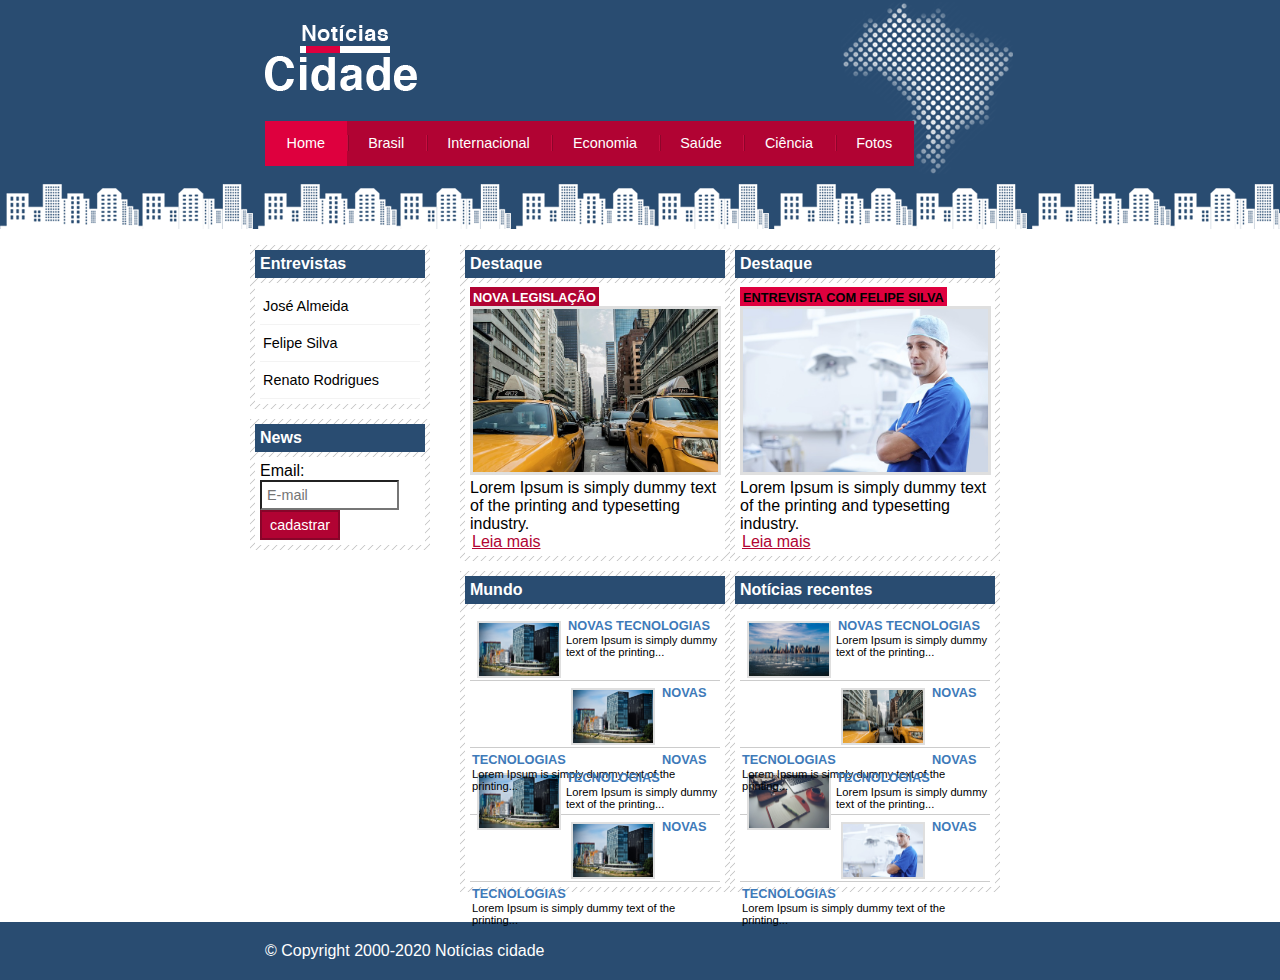
<file: index.html>
<!DOCTYPE html>
<html lang="pt-br">
    <head>
        <title>Notícias cidade - Seu site de notícias</title>
        <meta charset="utf-8">

        <link rel="stylesheet" type="text/css" href="css/estilo.css">
    </head>
    <body class="home">

        <div id="container">
            <!--Inicio topo-->
            <div id="topo">
                <h1 class="logo">Notícias Cidade</h1>
                <ul id="navegacao">
                    <li class="primeiro"><a id="home" href="index.html">Home</a></li>
                    <li><a id="brasil" href="brasil.html">Brasil</a></li>
                    <li><a id="internacional" href="#">Internacional</a></li>
                    <li><a id="economia" href="#">Economia</a></li>
                    <li><a id="saude" href="#">Saúde</a></li>
                    <li><a id="ciencia" href="#">Ciência</a></li>
                    <li><a id="fotos" href="fotos.html">Fotos</a></li>
                </ul>
            </div>
            <!--Fim topo-->

            <!--Inicio conteudo-->
            <div id="conteudo">
                <div id="primario">
                    <div class="caixa destaque">
                        <h2>Destaque</h2>
                        <div class="caixa-conteudo">
                            <h3>Nova Legislação</h3>
                            <img class="imagem-principal" src="imagens/taxi.jpg" width="100%">
                            <p>
                                Lorem Ipsum is simply dummy text of the printing and typesetting industry.
                            </p>
                            <a href="nova-legislacao.html">Leia mais</a>
                        </div>
                    </div>

                    <div class="caixa">
                        <h2>Mundo</h2>
                        <div class="caixa-conteudo">
                            <ul id="lista-noticias">
                                <li>
                                    <a href="">
                                        <img src="imagens/mundo.jpg" width="80">
                                        <h3>Novas Tecnologias</h3>
                                        <p>Lorem Ipsum is simply dummy text of the printing...</p>
                                    </a>
                                </li>

                                <li>
                                    <a href="">
                                        <img src="imagens/mundo.jpg" width="80">
                                        <h3>Novas Tecnologias</h3>
                                        <p>Lorem Ipsum is simply dummy text of the printing...</p>
                                    </a>
                                </li>

                                <li>
                                    <a href="">
                                        <img src="imagens/mundo.jpg" width="80">
                                        <h3>Novas Tecnologias</h3>
                                        <p>Lorem Ipsum is simply dummy text of the printing...</p>
                                    </a>
                                </li>

                                <li>
                                    <a href="">
                                        <img src="imagens/mundo.jpg" width="80">
                                        <h3>Novas Tecnologias</h3>
                                        <p>Lorem Ipsum is simply dummy text of the printing...</p>
                                    </a>
                                </li>

                            </ul>
                        </div>
                    </div>
                </div>

                <div id="secundario">
                    <div class="caixa entrevista">
                        <h2>Destaque</h2>
                        <div class="caixa-conteudo">
                            <h3>Entrevista com Felipe Silva</h3>
                            <img class="imagem-principal" src="imagens/doutor.jpg" width="100%">
                            <p>
                                Lorem Ipsum is simply dummy text of the printing and typesetting industry.
                            </p>
                            <a href="">Leia mais</a>
                        </div>
                    </div>

                    <div class="caixa">
                        <h2>Notícias recentes</h2>
                        <div class="caixa-conteudo">
                            <ul id="lista-noticias">
                                <li>
                                    <a href="">
                                        <img src="imagens/cidade.jpg" width="80">
                                        <h3>Novas Tecnologias</h3>
                                        <p>Lorem Ipsum is simply dummy text of the printing...</p>
                                    </a>
                                </li>

                                <li>
                                    <a href="">
                                        <img src="imagens/taxi.jpg" width="80">
                                        <h3>Novas Tecnologias</h3>
                                        <p>Lorem Ipsum is simply dummy text of the printing...</p>
                                    </a>
                                </li>

                                <li>
                                    <a href="">
                                        <img src="imagens/tecnologia.jpg" width="80">
                                        <h3>Novas Tecnologias</h3>
                                        <p>Lorem Ipsum is simply dummy text of the printing...</p>
                                    </a>
                                </li>

                                <li>
                                    <a href="">
                                        <img src="imagens/doutor.jpg" width="80">
                                        <h3>Novas Tecnologias</h3>
                                        <p>Lorem Ipsum is simply dummy text of the printing...</p>
                                    </a>
                                </li>
                                
                            </ul>
                        </div>
                    </div>

                </div>

                <!-- Inicio Lateral -->
                <div id="lateral">
                    <div class="caixa">
                        <h2>Entrevistas</h2>
                        <div class="caixa-conteudo">
                            <ul>
                                <li><a href="">José Almeida</a></li>
                                <li><a href="">Felipe Silva</a></li>
                                <li><a href="">Renato Rodrigues</a></li>
                            </ul>
                        </div>
                    </div>

                    <div class="caixa">
                        <h2>News</h2>
                        <div class="caixa-conteudo">
                            <form>
                                <div>
                                    <label for="email">Email:</label>
                                    <input type="text" name="email" id="email" placeholder="E-mail">
                                </div>
                                <div>
                                    <input class="submit" type="submit" value="cadastrar">
                                </div>
                            </form>
                        </div>
                    </div>
                </div>
                <!-- Fim Lateral -->
            </div>
            
        </div>

        <div id="container-rodape" style="clear: both;">
            <div id="rodape">
                &copy; Copyright 2000-2020 Notícias cidade
            </div>
        </div>

    </body>
</html>
</file>
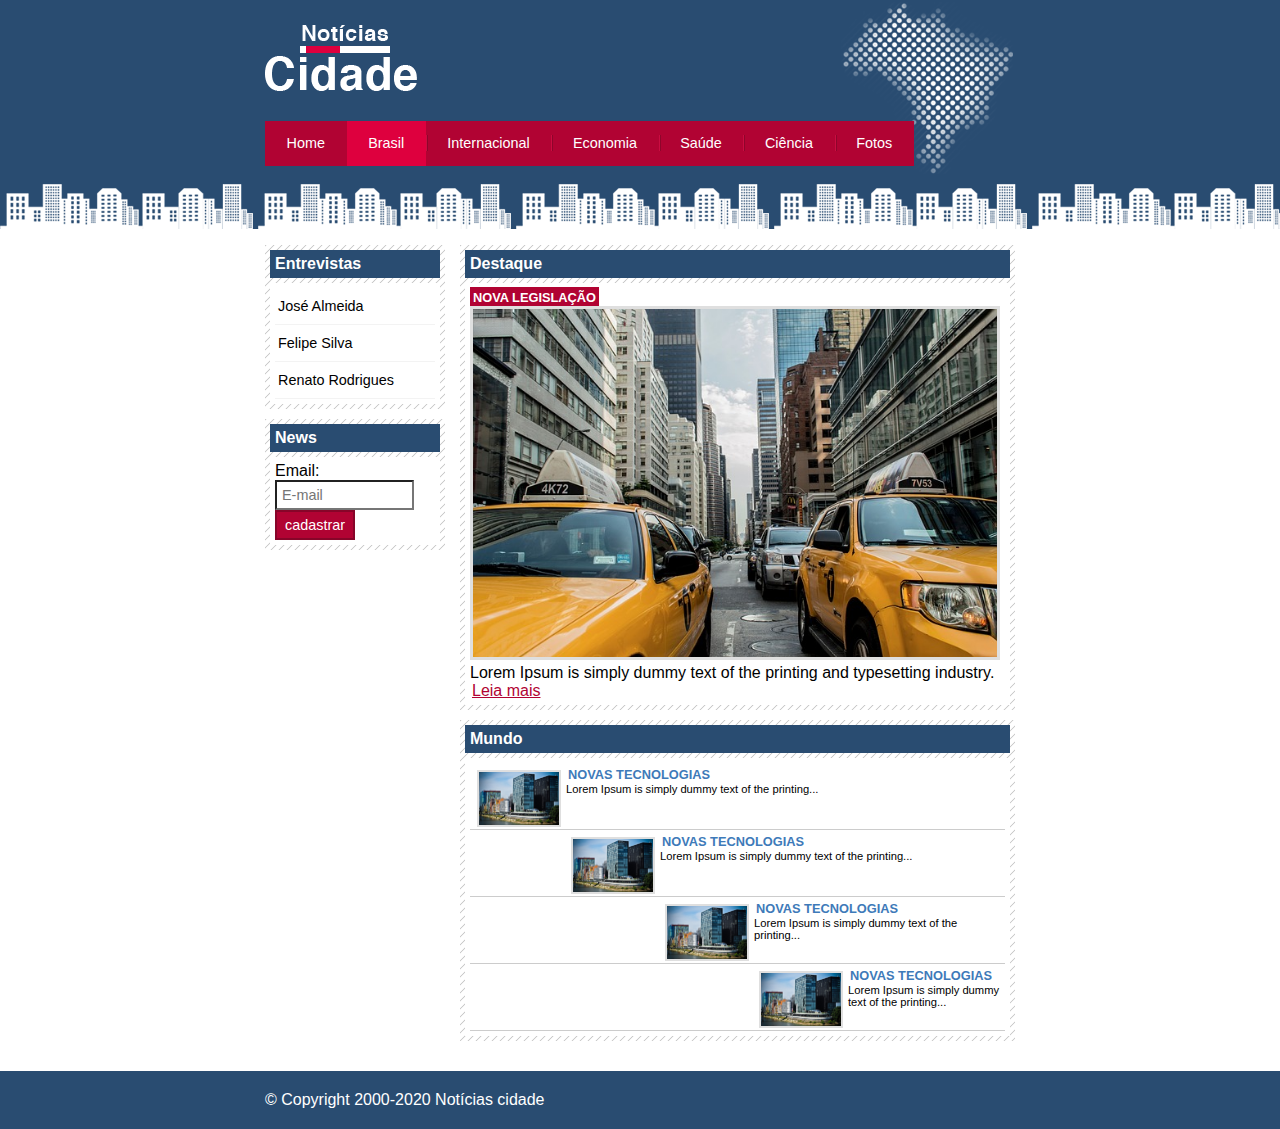
<file: brasil.html>
<!DOCTYPE html>
<html lang="pt-br">
    <head>
        <title>Notícias cidade - Seu site de notícias</title>
        <meta charset="utf-8">

        <link rel="stylesheet" type="text/css" href="css/estilo.css">
    </head>
    <body id="duas-colunas" class="brasil">

        <div id="container">
            <!--Inicio topo-->
            <div id="topo">
                <h1 class="logo">Notícias Cidade</h1>
                <ul id="navegacao">
                    <li class="primeiro"><a id="home" href="index.html">Home</a></li>
                    <li><a id="brasil" href="brasil.html">Brasil</a></li>
                    <li><a id="internacional" href="#">Internacional</a></li>
                    <li><a id="economia" href="#">Economia</a></li>
                    <li><a id="saude" href="#">Saúde</a></li>
                    <li><a id="ciencia" href="#">Ciência</a></li>
                    <li><a id="fotos" href="fotos.html">Fotos</a></li>
                </ul>
            </div>
            <!--Fim topo-->

            <!--Inicio conteudo-->
            <div id="conteudo">
                <div id="primario">
                    <div class="caixa destaque">
                        <h2>Destaque</h2>
                        <div class="caixa-conteudo">
                            <h3>Nova Legislação</h3>
                            <img class="imagem-principal" src="imagens/taxi.jpg" width="100%">
                            <p>
                                Lorem Ipsum is simply dummy text of the printing and typesetting industry.
                            </p>
                            <a href="">Leia mais</a>
                        </div>
                    </div>

                    <div class="caixa">
                        <h2>Mundo</h2>
                        <div class="caixa-conteudo">
                            <ul id="lista-noticias">
                                <li>
                                    <a href="">
                                        <img src="imagens/mundo.jpg" width="80">
                                        <h3>Novas Tecnologias</h3>
                                        <p>Lorem Ipsum is simply dummy text of the printing...</p>
                                    </a>
                                </li>

                                <li>
                                    <a href="">
                                        <img src="imagens/mundo.jpg" width="80">
                                        <h3>Novas Tecnologias</h3>
                                        <p>Lorem Ipsum is simply dummy text of the printing...</p>
                                    </a>
                                </li>

                                <li>
                                    <a href="">
                                        <img src="imagens/mundo.jpg" width="80">
                                        <h3>Novas Tecnologias</h3>
                                        <p>Lorem Ipsum is simply dummy text of the printing...</p>
                                    </a>
                                </li>

                                <li>
                                    <a href="">
                                        <img src="imagens/mundo.jpg" width="80">
                                        <h3>Novas Tecnologias</h3>
                                        <p>Lorem Ipsum is simply dummy text of the printing...</p>
                                    </a>
                                </li>

                            </ul>
                        </div>
                    </div>
                </div>

                <!-- Inicio Lateral -->
                <div id="lateral">
                    <div class="caixa">
                        <h2>Entrevistas</h2>
                        <div class="caixa-conteudo">
                            <ul>
                                <li><a href="">José Almeida</a></li>
                                <li><a href="">Felipe Silva</a></li>
                                <li><a href="">Renato Rodrigues</a></li>
                            </ul>
                        </div>
                    </div>

                    <div class="caixa">
                        <h2>News</h2>
                        <div class="caixa-conteudo">
                            <form>
                                <div>
                                    <label for="email">Email:</label>
                                    <input type="text" name="email" id="email" placeholder="E-mail">
                                </div>
                                <div>
                                    <input class="submit" type="submit" value="cadastrar">
                                </div>
                            </form>
                        </div>
                    </div>
                </div>
                <!-- Fim Lateral -->
            </div>
            
        </div>

        <div id="container-rodape" style="clear: both;">
            <div id="rodape">
                &copy; Copyright 2000-2020 Notícias cidade
            </div>
        </div>

    </body>
</html>
</file>
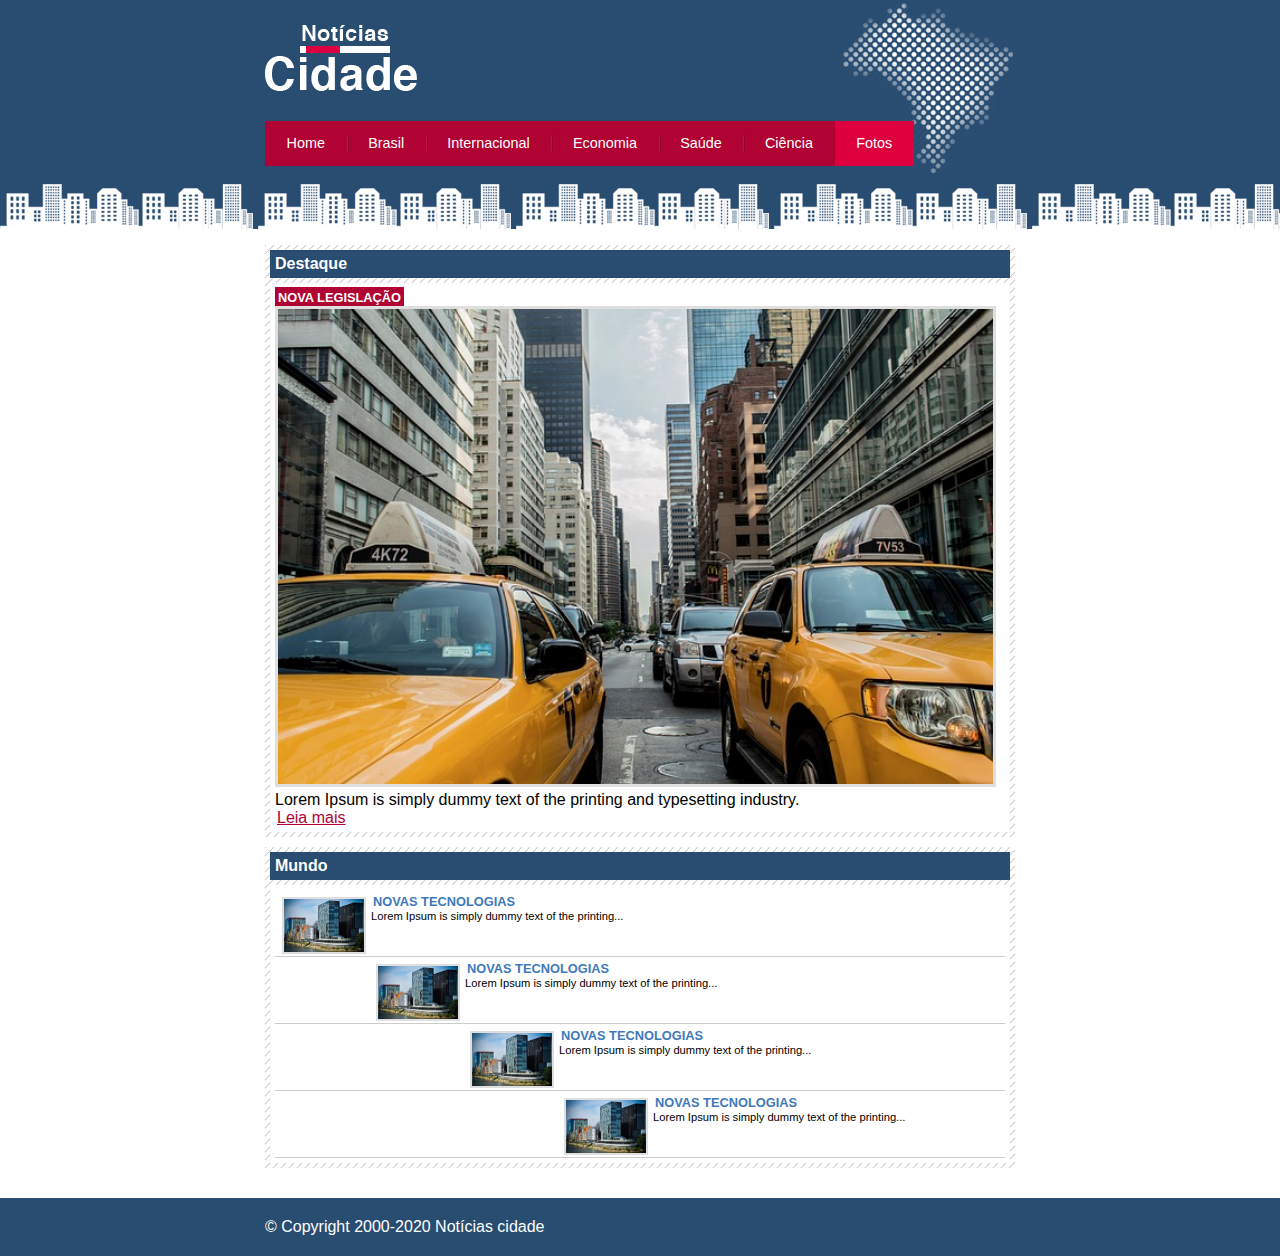
<file: fotos.html>
<!DOCTYPE html>
<html lang="pt-br">
    <head>
        <title>Notícias cidade - Seu site de notícias</title>
        <meta charset="utf-8">

        <link rel="stylesheet" type="text/css" href="css/estilo.css">
    </head>
    <body id="uma-coluna" class="fotos">

        <div id="container">
            <!--Inicio topo-->
            <div id="topo">
                <h1 class="logo">Notícias Cidade</h1>
                <ul id="navegacao">
                    <li class="primeiro"><a id="home" href="index.html">Home</a></li>
                    <li><a id="brasil" href="brasil.html">Brasil</a></li>
                    <li><a id="internacional" href="#">Internacional</a></li>
                    <li><a id="economia" href="#">Economia</a></li>
                    <li><a id="saude" href="#">Saúde</a></li>
                    <li><a id="ciencia" href="#">Ciência</a></li>
                    <li><a id="fotos" href="fotos.html">Fotos</a></li>
                </ul>
            </div>
            <!--Fim topo-->

            <!--Inicio conteudo-->
            <div id="conteudo">
                <div id="primario">
                    <div class="caixa destaque">
                        <h2>Destaque</h2>
                        <div class="caixa-conteudo">
                            <h3>Nova Legislação</h3>
                            <img class="imagem-principal" src="imagens/taxi.jpg" width="100%">
                            <p>
                                Lorem Ipsum is simply dummy text of the printing and typesetting industry.
                            </p>
                            <a href="">Leia mais</a>
                        </div>
                    </div>

                    <div class="caixa">
                        <h2>Mundo</h2>
                        <div class="caixa-conteudo">
                            <ul id="lista-noticias">
                                <li>
                                    <a href="">
                                        <img src="imagens/mundo.jpg" width="80">
                                        <h3>Novas Tecnologias</h3>
                                        <p>Lorem Ipsum is simply dummy text of the printing...</p>
                                    </a>
                                </li>

                                <li>
                                    <a href="">
                                        <img src="imagens/mundo.jpg" width="80">
                                        <h3>Novas Tecnologias</h3>
                                        <p>Lorem Ipsum is simply dummy text of the printing...</p>
                                    </a>
                                </li>

                                <li>
                                    <a href="">
                                        <img src="imagens/mundo.jpg" width="80">
                                        <h3>Novas Tecnologias</h3>
                                        <p>Lorem Ipsum is simply dummy text of the printing...</p>
                                    </a>
                                </li>

                                <li>
                                    <a href="">
                                        <img src="imagens/mundo.jpg" width="80">
                                        <h3>Novas Tecnologias</h3>
                                        <p>Lorem Ipsum is simply dummy text of the printing...</p>
                                    </a>
                                </li>

                            </ul>
                        </div>
                    </div>
                </div>
                
            </div>
            
        </div>

        <div id="container-rodape" style="clear: both;">
            <div id="rodape">
                &copy; Copyright 2000-2020 Notícias cidade
            </div>
        </div>

    </body>
</html>
</file>
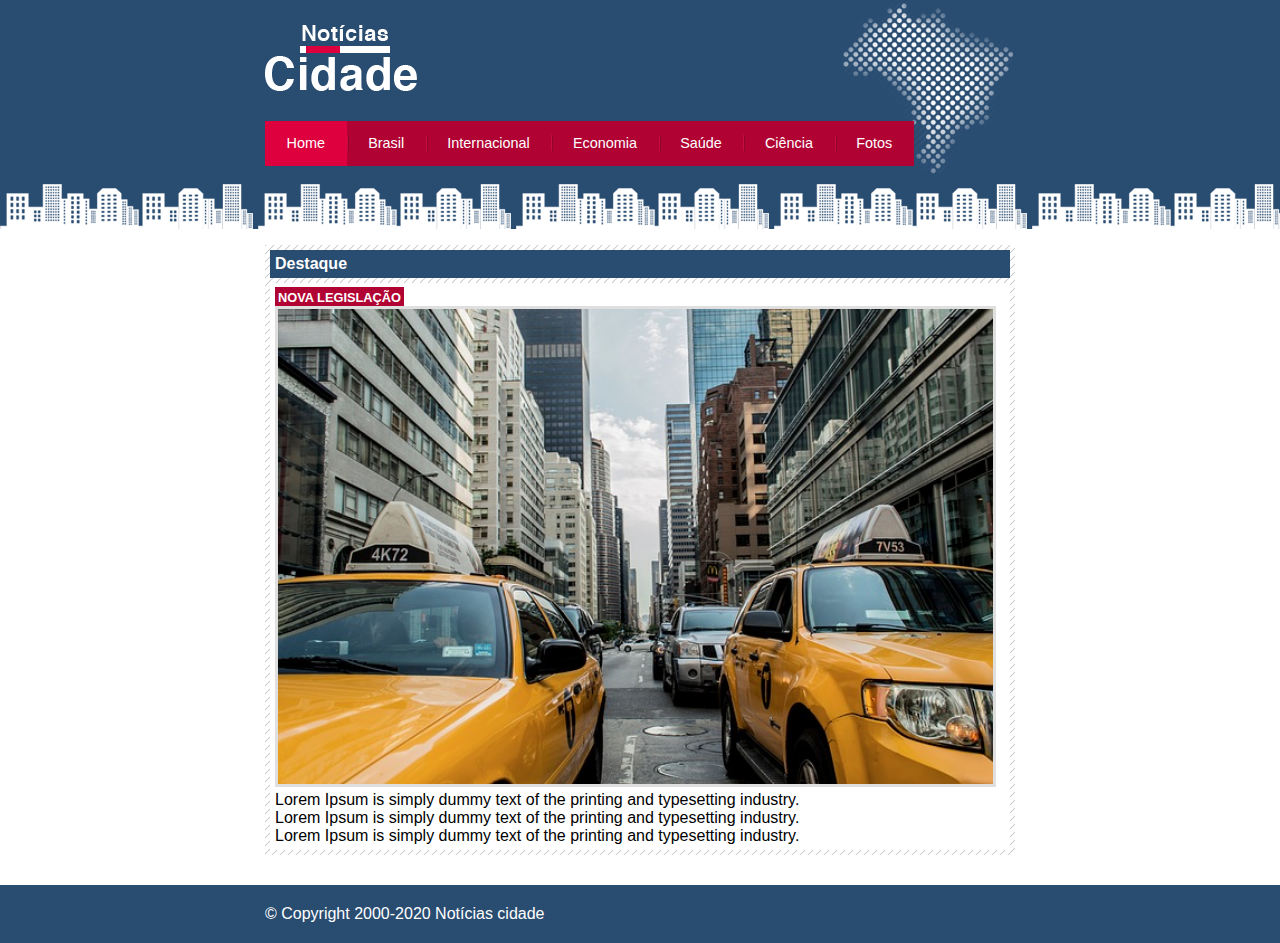
<file: nova-legislacao.html>
<!DOCTYPE html>
<html lang="pt-br">
    <head>
        <title>Notícias cidade - Seu site de notícias</title>
        <meta charset="utf-8">

        <link rel="stylesheet" type="text/css" href="css/estilo.css">
    </head>
    <body id="uma-coluna" class="home">

        <div id="container">
            <!--Inicio topo-->
            <div id="topo">
                <h1 class="logo">Notícias Cidade</h1>
                <ul id="navegacao">
                    <li class="primeiro"><a id="home" href="index.html">Home</a></li>
                    <li><a id="brasil" href="brasil.html">Brasil</a></li>
                    <li><a id="internacional" href="#">Internacional</a></li>
                    <li><a id="economia" href="#">Economia</a></li>
                    <li><a id="saude" href="#">Saúde</a></li>
                    <li><a id="ciencia" href="#">Ciência</a></li>
                    <li><a id="fotos" href="fotos.html">Fotos</a></li>
                </ul>
            </div>
            <!--Fim topo-->

            <!--Inicio conteudo-->
            <div id="conteudo">
                <div id="primario">
                    <div class="caixa destaque">
                        <h2>Destaque</h2>
                        <div class="caixa-conteudo">
                            <h3>Nova Legislação</h3>
                            <img class="imagem-principal" src="imagens/taxi.jpg" width="100%">
                            <p>
                                Lorem Ipsum is simply dummy text of the printing and typesetting industry.
                            </p>
                            <p>
                                Lorem Ipsum is simply dummy text of the printing and typesetting industry.
                            </p>
                            <p>
                                Lorem Ipsum is simply dummy text of the printing and typesetting industry.
                            </p>
                        </div>
                    </div>

                </div>
                
            </div>
            
        </div>

        <div id="container-rodape" style="clear: both;">
            <div id="rodape">
                &copy; Copyright 2000-2020 Notícias cidade
            </div>
        </div>

    </body>
</html>
</file>
<file: css/estilo.css>
*
{
    margin: 0;
    padding: 0;
}

body
{
    font-family: "Trebuchet MS", Helvetica, sans-serif;
    background: #fff url(../imagens/fundo.png) repeat-x;
}

#container
{
    width: 750px;
    margin: 0 auto;
}

#topo
{
    height: 150px;
    background: url(../imagens/detalhe-topo.png) no-repeat right top;
    padding-top: 25px;
}

.logo
{
    width: 152px;
    height: 66px;
    background: url(../imagens/logo.png) no-repeat center;
    text-indent: -3000px;
}

/*Barra de navegação*/
a:link, a:visited
{
    color: #b10333;
    padding: 2px;
}

a:hover
{
    color: #e50040;
}

ul
{
    margin: 0;
    padding: 0;
    list-style: none;
}

#topo ul
{
    margin-top: 30px;
    background: #b10333;
    float: left;
}

#topo ul li
{
    float: left;
}

#topo ul li a
{
    font-size: 0.9em;
    display: block;
    padding: 0.5em 1.5em;
    line-height: 2.1em;
    text-decoration: none;
    color: #fff;
    background: url(../imagens/divisor.png) no-repeat left center;
}

#topo ul .primeiro a
{
    background: none;
}

#topo ul a:hover
{
    color: #69001d;
}

body.home #navegacao a#home,
body.brasil #navegacao a#brasil,
body.internacional #navegacao a#internacional,
body.economia #navegacao a#economia,
body.saude #navegacao a#saude,
body.ciencia #navegacao a#ciencia,
body.fotos #navegacao a#fotos
{
    color: #fff;
    background: #de003e;
    cursor: text;
}


/* Configura layout de três colunas */
#conteudo
{
    margin-top: 60px;
    background: #f5f5f5;
}

#lateral
{
    width: 180px;
    float: left;
    margin: 0 0 20px -750px;
}

#primario
{
    width: 270px;
    float: left;
    margin: 0 0 20px 195px;
}

#duas-colunas #primario
{
    width: 555px;
}

#uma-coluna #primario
{
    width: 750px;
    margin: 0 0 20px 0;
}

#secundario
{
    width: 270px;
    float: left;
    margin: 0 0, 20px, 15px;
}

/* Caixa */
.caixa
{
    margin: 10px 0;
    padding: 5px;
    background: #f3f3f3 url(../imagens/fundo-caixa.png);
}

h2
{
    font-size: 1em;
    background: #294c71;
    color: #fff;
    padding: 5px;
}

.caixa-conteudo
{
    background: #fff;
    padding: 5px;
    margin-top: 5px;
}

/* Menus Laterais */
#lateral ul a
{
    font-size: 0.9em;
    padding: 3px;
    display: block;
    line-height: 30px;
    color: #000;
    text-decoration: none;
    border-bottom: 1px solid #f3f3f3;
}

#lateral ul a:hover
{
    background: #f9f9f9 url(../imagens/marcador.png) no-repeat left center;
    padding-left: 20px;
    color: #a1a1a1;
}

label
{
    display: block;
    cursor: pointer;
}

input
{
    padding: 5px;
    width: 125px;
    font-size: 0.9em;
    background-color: #fff;
}

input.submit
{
    width: 80px;
    color: #fff;
    background-color: #b10333;
    border: 2px solid #870529;
}

/* Imagens */
img
{
    border: 2px solid #dfdfdf;
}

img.imagem-principal
{
    width: 98%;
    border: 3px solid #dfdfdf;
}

h3
{
    text-transform: uppercase;
    display: inline;
    font-size: 0.8em;
    padding: 3px;
}

.destaque h3
{
    background: #b10333;
    color: #fff;
}

.entrevista h3
{
    background: #de003e;
}

/* Formatar lista de notícias */
#lista-noticias li
{
    padding: 2px;
    border-bottom: 1px solid #ccc;
    height: 62px;
}

#lista-noticias li a img
{
    float: left;
    margin: 5px;
}

#lista-noticias li a
{
    text-decoration: none;
}

#lista-noticias li a h3
{
    font-size: 0.8em;
    padding: 0;
    color: #3e7ab9;
}

#lista-noticias li a p
{
    font-size: 0.7em;
    color: #000;
}

#lista-noticias li:hover
{
    background: #eee;
    cursor: pointer;
}

/* Rodape */
#container-rodape
{
    background: #294c71;
    padding: 20px;
}

#rodape
{
    width: 750px;
    margin: 0 auto;
    color: #fff;
}
</file>
